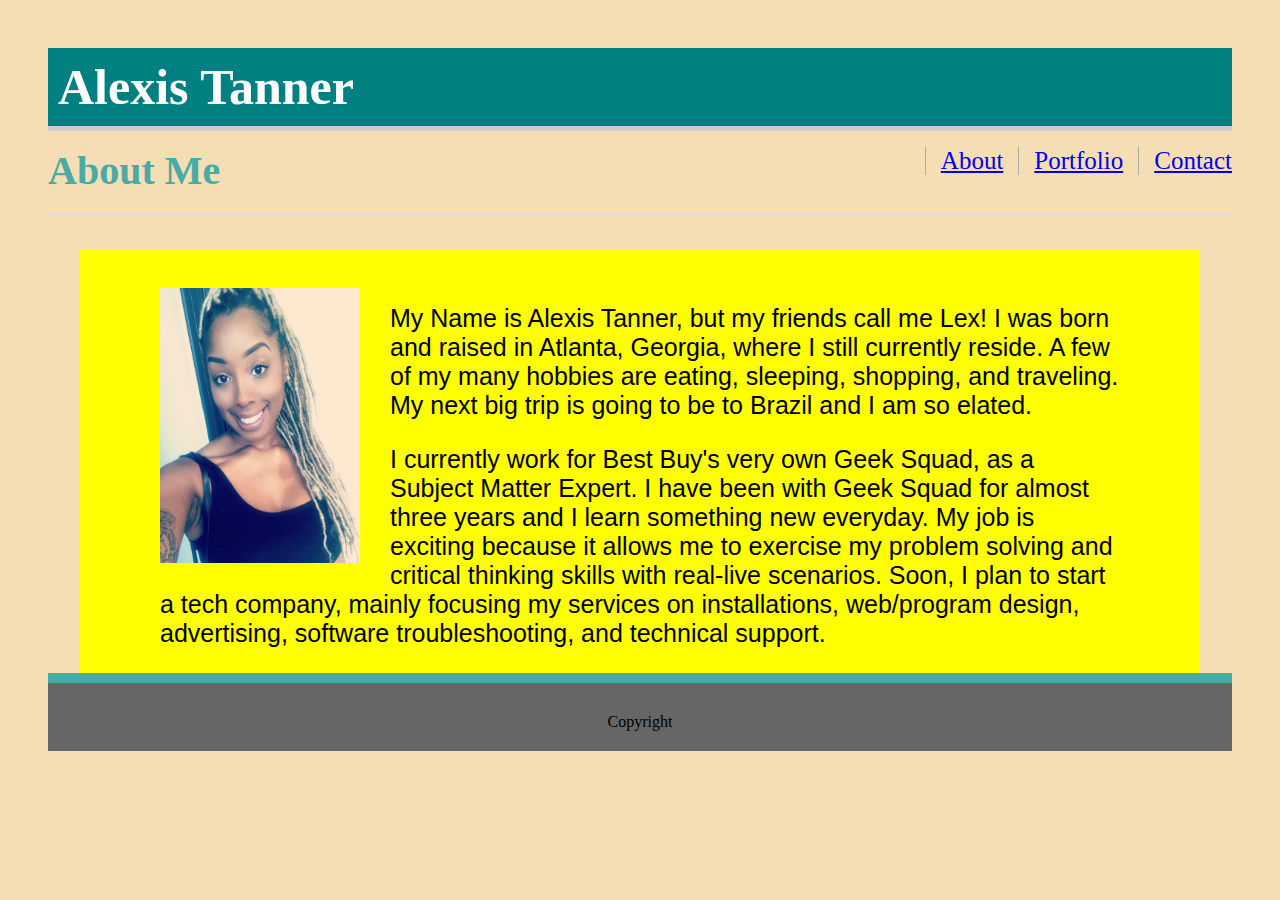
<file: index.html>
<!DOCTYPE html>
<html lang="en">
<head>
    <meta charset="UTF-8">
    <meta name="viewport" content="width=device-width, initial-scale=1.0">
    <meta http-equiv="X-UA-Compatible" content="ie=edge">
    <link rel="stylesheet" type="text/css" href="assets/css/style.css">
    <title>Basic Portfolio</title>
</head>

<body id="container"> 
<h1 id="Name"> Alexis Tanner</h1>

<nav> 
        <ul>
                <li><a href="contact.html">Contact</a></li>
                <li><a href="portfolio.html">Portfolio</a></li>
                <li><a href="#">About</a></li>
        </ul>
</nav>


  
<h2> About Me </h2>
 
 <section>
        <img class="blondelocs" src="assets/images/portfolio-about-me.png" alt="">
<p>
     My Name is Alexis Tanner, but my friends call me Lex! 
        I was born and raised in Atlanta, Georgia, where
        I still currently reside. 
        A few of my many hobbies are eating, sleeping, 
        shopping, and traveling.  
        My next big trip is going to be to Brazil and I am so elated.
    </p>
         <p>
             I currently work for Best Buy's very own Geek Squad, as a Subject Matter Expert. 
         I have been with Geek Squad for almost three years and I learn something new everyday.
          My job is exciting because it allows me to exercise my problem solving and critical
         thinking skills with real-live scenarios. Soon, I plan to start a tech company,
        mainly focusing my services on installations, web/program design, advertising, 
        software troubleshooting, and technical support.
    </p> 
 </section>

 <footer id="footer"> Copyright </footer>
</body>

</html>
</file>
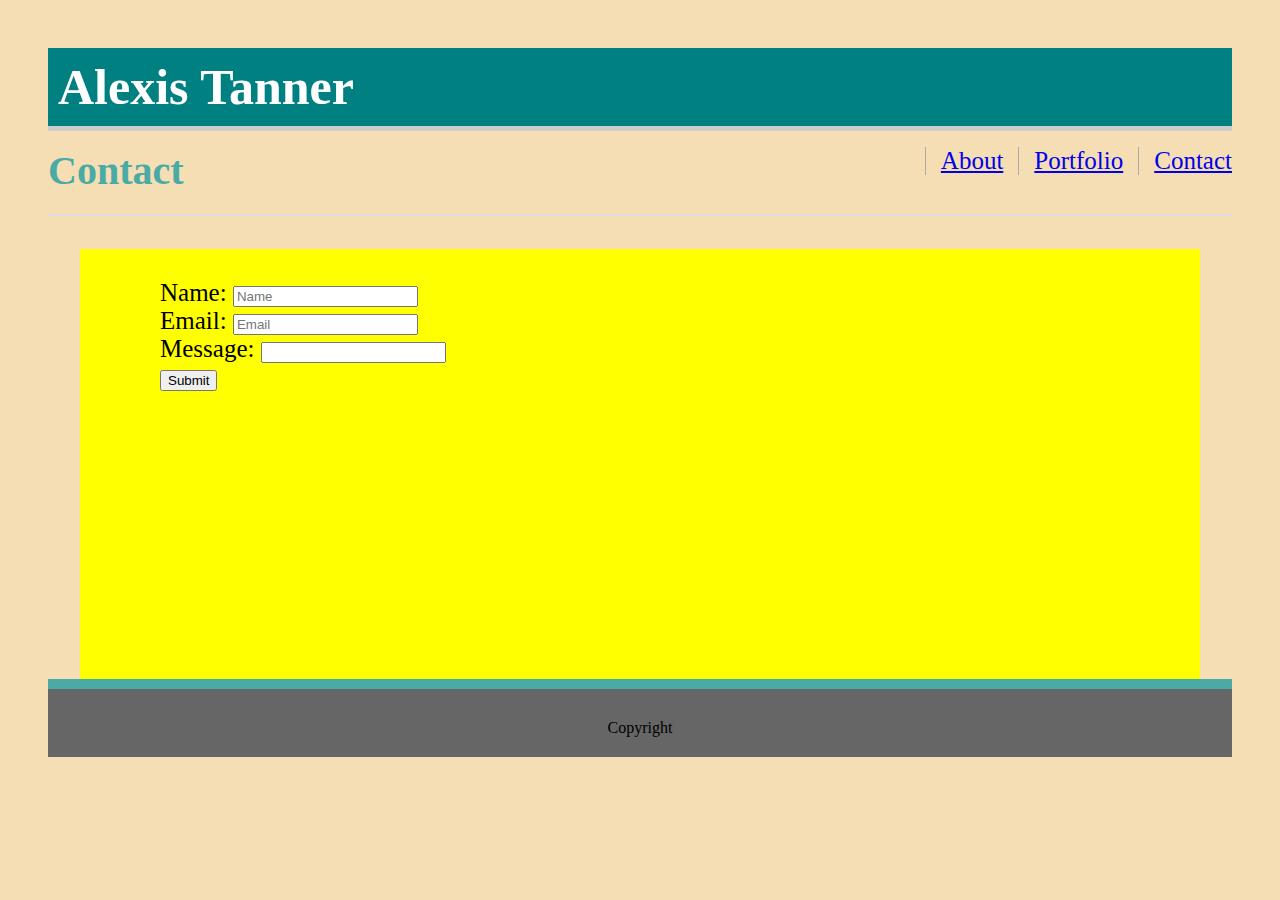
<file: contact.html>
<!DOCTYPE html>
<html lang="en">
<head>
    <meta charset="UTF-8">
    <meta name="viewport" content="width=device-width, initial-scale=1.0">
    <meta http-equiv="X-UA-Compatible" content="ie=edge">
    <link rel="stylesheet" type="text/css" href="assets/css/style.css">
    <title> Contact </title>
</head>
<body id="container">
<h1 id="Name"> Alexis Tanner</h1>

<nav> 
        <ul>
                <li><a href="#">Contact</a></li>
                <li><a href="portfolio.html">Portfolio</a></li>
                <li><a href="index.html">About</a></li>
</nav>


<h2> Contact </h2>

    <div class="form">
    <form action="/action_page.php">
        Name: <input type="text" name="FirstName" placeholder="Name"><br>
        Email: <input type="text" name="Email" placeholder="Email"><br>
        Message: <input type="text" name= "Message" placeholder=""><br>
        
        <input type="submit" value="Submit">
        </form>

    </div>
</body>
<footer id="footer"> Copyright </footer>
</html>
</file>
<file: assets/css/style.css>
#Name{
    margin: auto;
    padding: 10px;
    border-bottom: 5px solid #cccccc;
    overflow: hidden;
    background: teal;
    color: white;
    font-size: 50px;
}
li {
    float: right;
    margin-left: 15px;
    padding-left: 15px;
    border-left: 1px solid #aaa;
    list-style: none;
    position: relative;
    font-size: 25px;
}
   
ul 
{background: teal;
    font: #777777;
    } 

section { background: yellow;
    margin: 0 auto;
        padding-top: 30px;
    padding-left: 80px;
    padding-right: 80px;
    overflow: hidden;
width: 960px;}

head {background: rgb(243, 216, 166);}
    
.blondelocs {
    padding-top: 8.5px;
    float: left;
    padding-right: 30px;
    width: 200px;
    height: 275px;
    border: 10px;
}

#defaultbackground {margin: 0px;
    padding: 0px;
    border-bottom: 2px solid #cccccc;
    overflow: hidden;
    background: #ffffff;
}

#container {
   padding: 40px;
   margin-bottom: 0 auto;
   background: wheat;
   width: auto;
   height: auto;
   border: white;
}

h2 { margin-top: 0px;
    padding-bottom: 20px;
    border-bottom: 2px solid #dddddd;
    font-family: Georgia, 'Times New Roman', Times, serif;
    color: #4aaaa5;
font-size: 40px}


#footer { background: #666666;
    padding-top: 30px;
    text-align: center;
    border-top: 10px solid #4aaaa5;
    font-size: 16px;
    padding-bottom: 20px;
clear: both;
position: relative;
}

p {
    font-family: Arial, Helvetica, sans-serif;
    font-size: 25px;
    margin: 20px;
    padding: 20px;
    border: 20px;
}

#main content {
    border: 20%;
    padding: 40%;
    margin: 20px;
    
} 

.Firstbox {
    padding: 40px;
    margin: 60px;
background: grey;
    width: 175px;
    height: 175px;
    float :left;} 

.Sndbox {
    padding: 40px;
    margin: 60px;
    background: black;
    width: 175px;
    height: 175px;
    float :left;
    
}

.Trdbox {
    padding: 40px;
    margin: 60px;
    background: yellow;
    width: 175px;
    height: 175px;
    float :left;
}

.Fthbox {
    padding: 40px;
    margin: 60px;
    background: hotpink;
    width: 175px;
    height: 175px;
    float :left;

}
.Fithbox {
    padding: 40px;
    margin: 60px;
    background:green;
    width: 175px;
    height: 175px;
    float :left;
}

.form {
    background: yellow;
    margin: 0 auto;
        padding-top: 30px;
    padding-left: 80px;
    padding-right: 80px;
    overflow: hidden;
width: 960px;
height: 400px;
font-size: 25px;}
</file>
